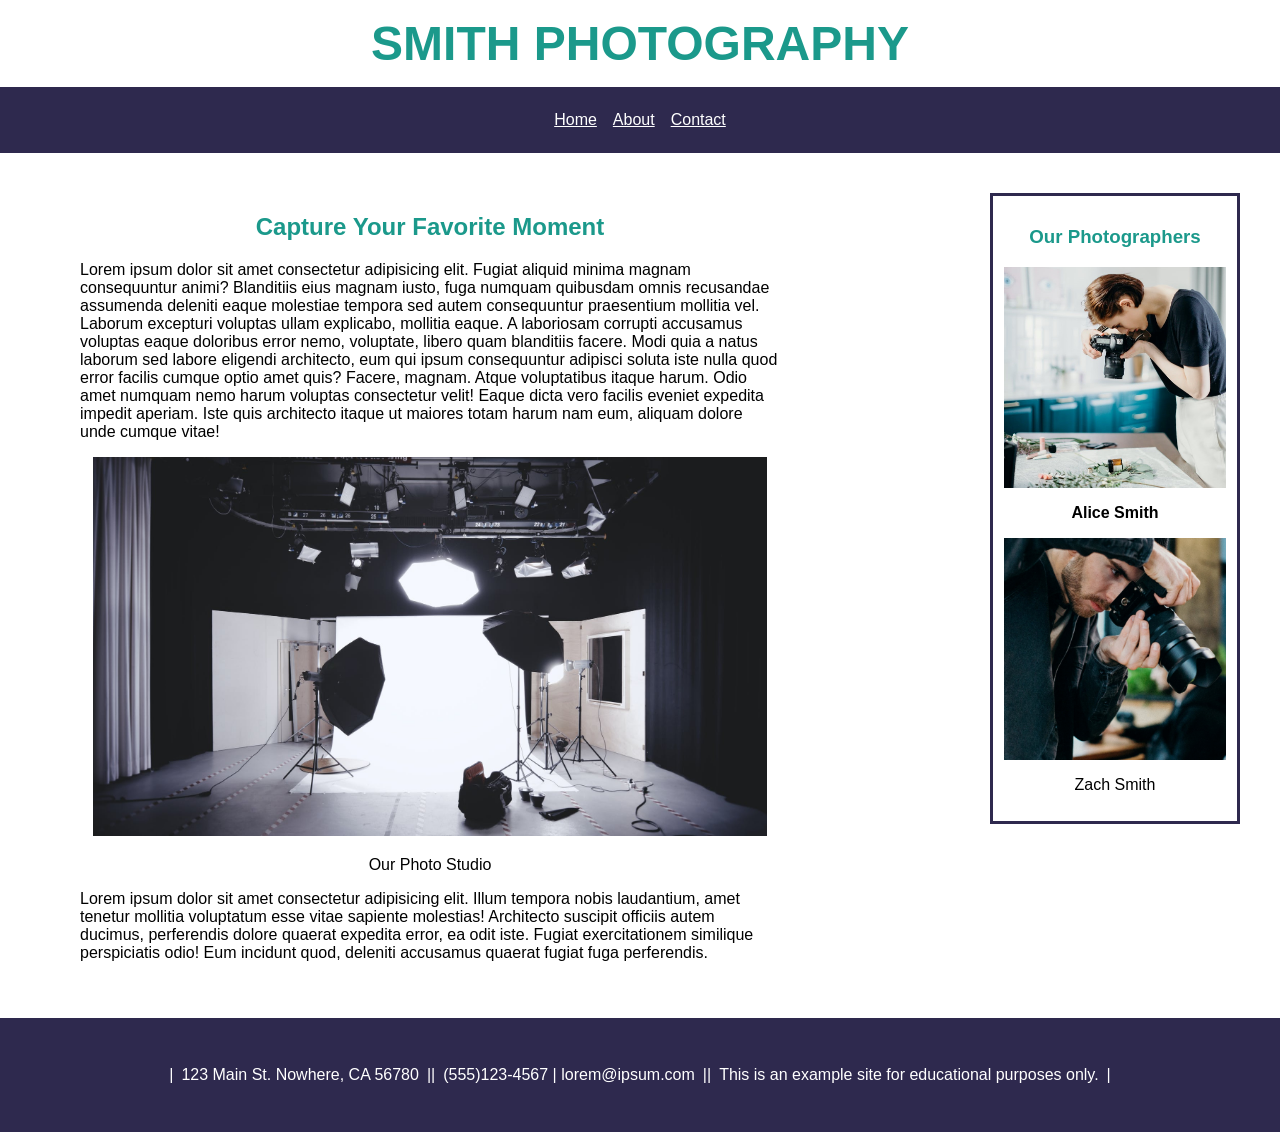
<file: week6files/index.html>
<!doctype html>

<html lang="en">
  <head>
    <meta charset="utf-8" />

    <title>Module 7 Practical</title>
    <meta name="description" content="Module 6 practical example" />
    <link rel="stylesheet" href="./styles.css" />
  </head>

  <body>
    <h1 class="title logo">SMITH PHOTOGRAPHY</h1>

    <nav class="navbar">
      <ul>
        <li><a href="./index.html">Home</a></li>
        <li><a href="">About</a></li>
        <li><a href="./contact-page.html">Contact</a></li>
      </ul>
    </nav>

    <div class="container">
      <main id="home-main">
        <h2 class="title">Capture Your Favorite Moment</h2>

        <p>
          Lorem ipsum dolor sit amet consectetur adipisicing elit. Fugiat
          aliquid minima magnam consequuntur animi? Blanditiis eius magnam
          iusto, fuga numquam quibusdam omnis recusandae assumenda deleniti
          eaque molestiae tempora sed autem consequuntur praesentium mollitia
          vel. Laborum excepturi voluptas ullam explicabo, mollitia eaque. A
          laboriosam corrupti accusamus voluptas eaque doloribus error nemo,
          voluptate, libero quam blanditiis facere. Modi quia a natus laborum
          sed labore eligendi architecto, eum qui ipsum consequuntur adipisci
          soluta iste nulla quod error facilis cumque optio amet quis? Facere,
          magnam. Atque voluptatibus itaque harum. Odio amet numquam nemo harum
          voluptas consectetur velit! Eaque dicta vero facilis eveniet expedita
          impedit aperiam. Iste quis architecto itaque ut maiores totam harum
          nam eum, aliquam dolore unde cumque vitae!
        </p>

        <img
          class="studio-img"
          src="./images/photo-studio.jpeg"
          alt="Our photo studio"
        />

        <p class="p-title">Our Photo Studio</p>

        <p>
          Lorem ipsum dolor sit amet consectetur adipisicing elit. Illum tempora
          nobis laudantium, amet tenetur mollitia voluptatum esse vitae sapiente
          molestias! Architecto suscipit officiis autem ducimus, perferendis
          dolore quaerat expedita error, ea odit iste. Fugiat exercitationem
          similique perspiciatis odio! Eum incidunt quod, deleniti accusamus
          quaerat fugiat fuga perferendis.
        </p>
      </main>

      <aside id="home-aside">
        <h3 class="title">Our Photographers</h3>

        <img
          class="woman-img"
          src="./images/woman-photo.jpeg"
          alt="Woman photographing"
        />
        <p class="names">Alice Smith</p>

        <img
          class="man-img"
          src="./images/man-photo.jpeg"
          alt="Man photographing"
        />
        <p lass="names">Zach Smith</p>
      </aside>
    </div>

    <footer class="footer">
      <ul>
        <li>|</li>
        <li>123 Main St. Nowhere, CA 56780</li>
        <li>||</li>
        <li>(555)123-4567 | lorem@ipsum.com</li>
        <li>||</li>
        <li>This is an example site for educational purposes only.</li>
        <li>|</li>
      </ul>
    </footer>
  </body>
</html>
</file>
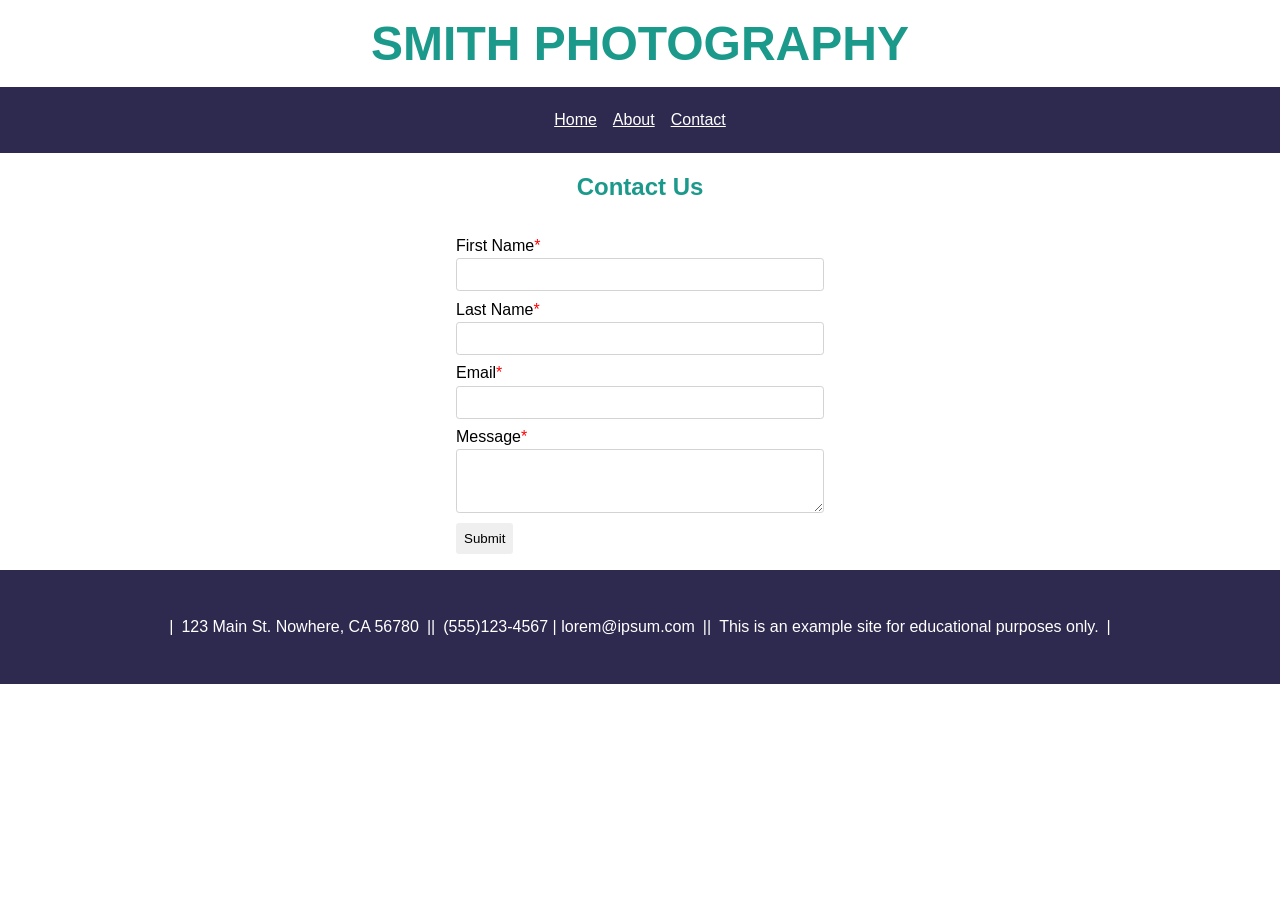
<file: week6files/contact-page.html>
<!doctype html>
<html lang="en">
  <head>
    <meta charset="UTF-8" />
    <meta name="viewport" content="width=device-width, initial-scale=1.0" />
    <link rel="stylesheet" href="./contact-page.css" />
    <link rel="stylesheet" href="./styles.css" />
    <title>Contact Page</title>
  </head>
  <body>
    <!-- Logo -->
    <h1 class="title logo">SMITH PHOTOGRAPHY</h1>

    <!--Navbar-->
    <nav class="navbar">
      <ul>
        <li><a href="./index.html">Home</a></li>
        <li><a href="">About</a></li>
        <li><a href="./contact-page.html">Contact</a></li>
      </ul>
    </nav>

    <main id="contact-main">
      <h2 class="title">Contact Us</h2>

      <form id="contact-form" action="" method="">
        <div class="flex-col">
          <label for="fName">First Name<span class="asterisk">*</span></label>
          <input id="fName" maxlength="100" />
        </div>
        <div class="flex-col">
          <label for="lName">Last Name<span class="asterisk">*</span></label>
          <input id="lName" maxlength="100" />
        </div>
        <div class="flex-col">
          <label for="email">Email<span class="asterisk">*</span></label>
          <input id="email" type="email" />
        </div>
        <div class="flex-col">
          <label for="message">Message<span class="asterisk">*</span></label>
          <textarea id="message" maxlength="1000"></textarea>
        </div>
        <button>Submit</button>
      </form>
    </main>

    <!--Footer-->
    <footer class="footer">
      <ul>
        <li>|</li>
        <li>123 Main St. Nowhere, CA 56780</li>
        <li>||</li>
        <li>(555)123-4567 | lorem@ipsum.com</li>
        <li>||</li>
        <li>This is an example site for educational purposes only.</li>
        <li>|</li>
      </ul>
    </footer>
  </body>
</html>
</file>
<file: week6files/styles.css>
*,
*::after,
*::before {
  box-sizing: border-box;
}

body {
  font-family: Arial, Helvetica, sans-serif;
  margin: 0;
}

.title {
  color: #1b998b;
}

.logo {
  text-align: center;
  font-size: 3rem;
  margin: 1rem;
}

.navbar {
  padding: 1.5rem;
  background-color: #2e294e;
  display: flex;
  justify-content: center;
}

.navbar ul {
  list-style-type: none;
  display: flex;
  gap: 1rem;
  padding: 0;
  margin: 0;
}

.navbar ul li a {
  color: white;
}

.container {
  display: grid;
  grid-template-columns: 1fr max-content;
}

#home-main {
  min-width: 300px;
  max-width: 700px;
  margin: 2.5rem 5rem;
}

#home-main h2 {
  text-align: center;
}

.studio-img {
  width: 100%;
  padding: 0 0.8rem;
}

.p-title {
  text-align: center;
}

.woman-img,
.man-img {
  width: 100%;
}

#home-aside {
  border: 3px solid #2e294e;
  margin: 2.5rem 2.5rem;
  width: 250px;
  display: flex;
  flex-direction: column;
  align-items: center;
  padding: 0.7rem;
  height: max-content;
}

.home-aside h3 {
  margin: 0 0 1rem 0;
}

.names {
  font-weight: bold;
}

.footer {
  display: flex;
  justify-content: center;
  background-color: #2e294e;
}

.footer ul {
  display: flex;
  gap: 0.5rem;
  list-style-type: none;
  padding: 2rem;
}

.footer ul li {
  color: white;
}
</file>
<file: week6files/contact-page.css>
#contact-main {
  display: flex;
  flex-direction: column;
  justify-content: center;
  align-items: center;
}

#contact-form {
  width: 100vw;
  max-width: 400px;
  padding: 1rem;
  border-radius: 0.2rem;
  font-family: Arial, Helvetica, sans-serif;
}

.flex-col {
  display: flex;
  flex-direction: column;
  gap: 0.2rem;
  margin-bottom: 0.6rem;
}

.flex-col input,
#message {
  width: stretch;
  border: 1px solid lightgray;
  padding: 0.5rem;
  border-radius: 0.2rem;
}

#message {
  height: 4rem;
}

.asterisk {
  color: red;
}

#contact-form button {
  border: 0;
  padding: 0.5rem;
  border-radius: 0.2rem;
  cursor: pointer;
}

#contact-form button:hover {
  background-color: rgb(198, 198, 198);
}
</file>
